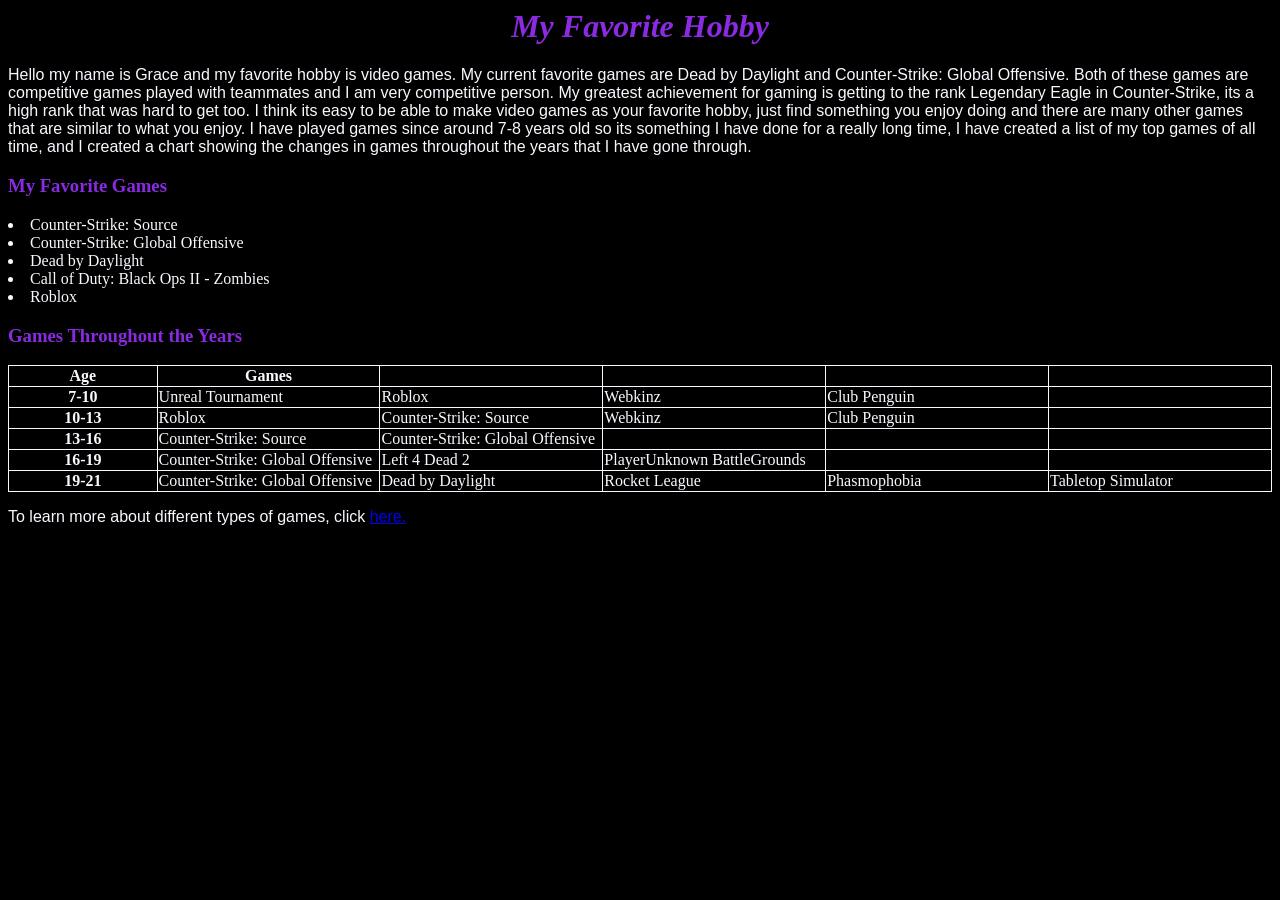
<file: index.html>
<!DOCTYPE html?
<html>
  <head>
      <meta charset="UTF=8">
      <link rel="stylesheet" type ="text/css" href="mystyle.css">
      <title>About Me</title>
  </head>

  <style>
    h1 {text-align: center;}
  </style>
  <body>
    <h1> My Favorite Hobby</h1>
    <p>Hello my name is Grace and my favorite hobby is video games.
      My current favorite games are Dead by Daylight and Counter-Strike: Global Offensive.
      Both of these games are competitive games played with teammates and I am very competitive person.
      My greatest achievement for gaming is getting to the rank Legendary Eagle in Counter-Strike, its a high rank that was hard to get too. 
      I think its easy to be able to make video games as your favorite hobby, just find something you enjoy doing and there are many other games that are similar to what you enjoy.
      I have played games since around 7-8 years old so its something I have done for a really long time, I have created a list of my top games of all time, and I created a chart
      showing the changes in games throughout the years that I have gone through.
    </p>
    <h3> My Favorite Games </h3>
    <li> Counter-Strike: Source </li>
    <li> Counter-Strike: Global Offensive </li>
    <li> Dead by Daylight </li>
    <li> Call of Duty: Black Ops II - Zombies </li>
    <li> Roblox </li>

<h3> Games Throughout the Years</h3>
    <table style="width:100%">
       <tr> 
         <th style="width:10%"> Age </th>
         <th style="width:15%"> Games  </th>
         <th style="width:15%">  </th>
         <th style="width:15%">  </th>
         <th style="width:15%">  </th>
         <th style="width:15%">  </th>
        </tr>
      <tr>
         <th> 7-10 </th>
         <td> Unreal Tournament </td>
         <td> Roblox </td>
         <td> Webkinz </td>
         <td> Club Penguin</td>
         <td> </td>
        </tr>
      <tr>
         <th> 10-13 </th>
         <td> Roblox</td>
         <td> Counter-Strike: Source </td>
         <td> Webkinz</td>
         <td> Club Penguin</td>
         <td> </td>
        </tr>
      <tr>
         <th> 13-16 </th>
         <td> Counter-Strike: Source</td>
         <td> Counter-Strike: Global Offensive</td>
         <td> </td>
         <td> </td>
         <td> </td>
        </tr>
      <tr>
         <th> 16-19 </th>
         <td> Counter-Strike: Global Offensive</td>
         <td> Left 4 Dead 2 </td>
         <td> PlayerUnknown BattleGrounds</td>
         <td> </td>
         <td> </td>
        </tr>
      <tr>
        <th> 19-21 </th>
        <td> Counter-Strike: Global Offensive</td>
        <td> Dead by Daylight</td>
        <td> Rocket League</td>
        <td> Phasmophobia</td>
        <td> Tabletop Simulator</td>
       </tr>
      </table>

    
  
    <p>To learn more about different types of games, click <a href= "page2.html" > here.</a></p>
</file>
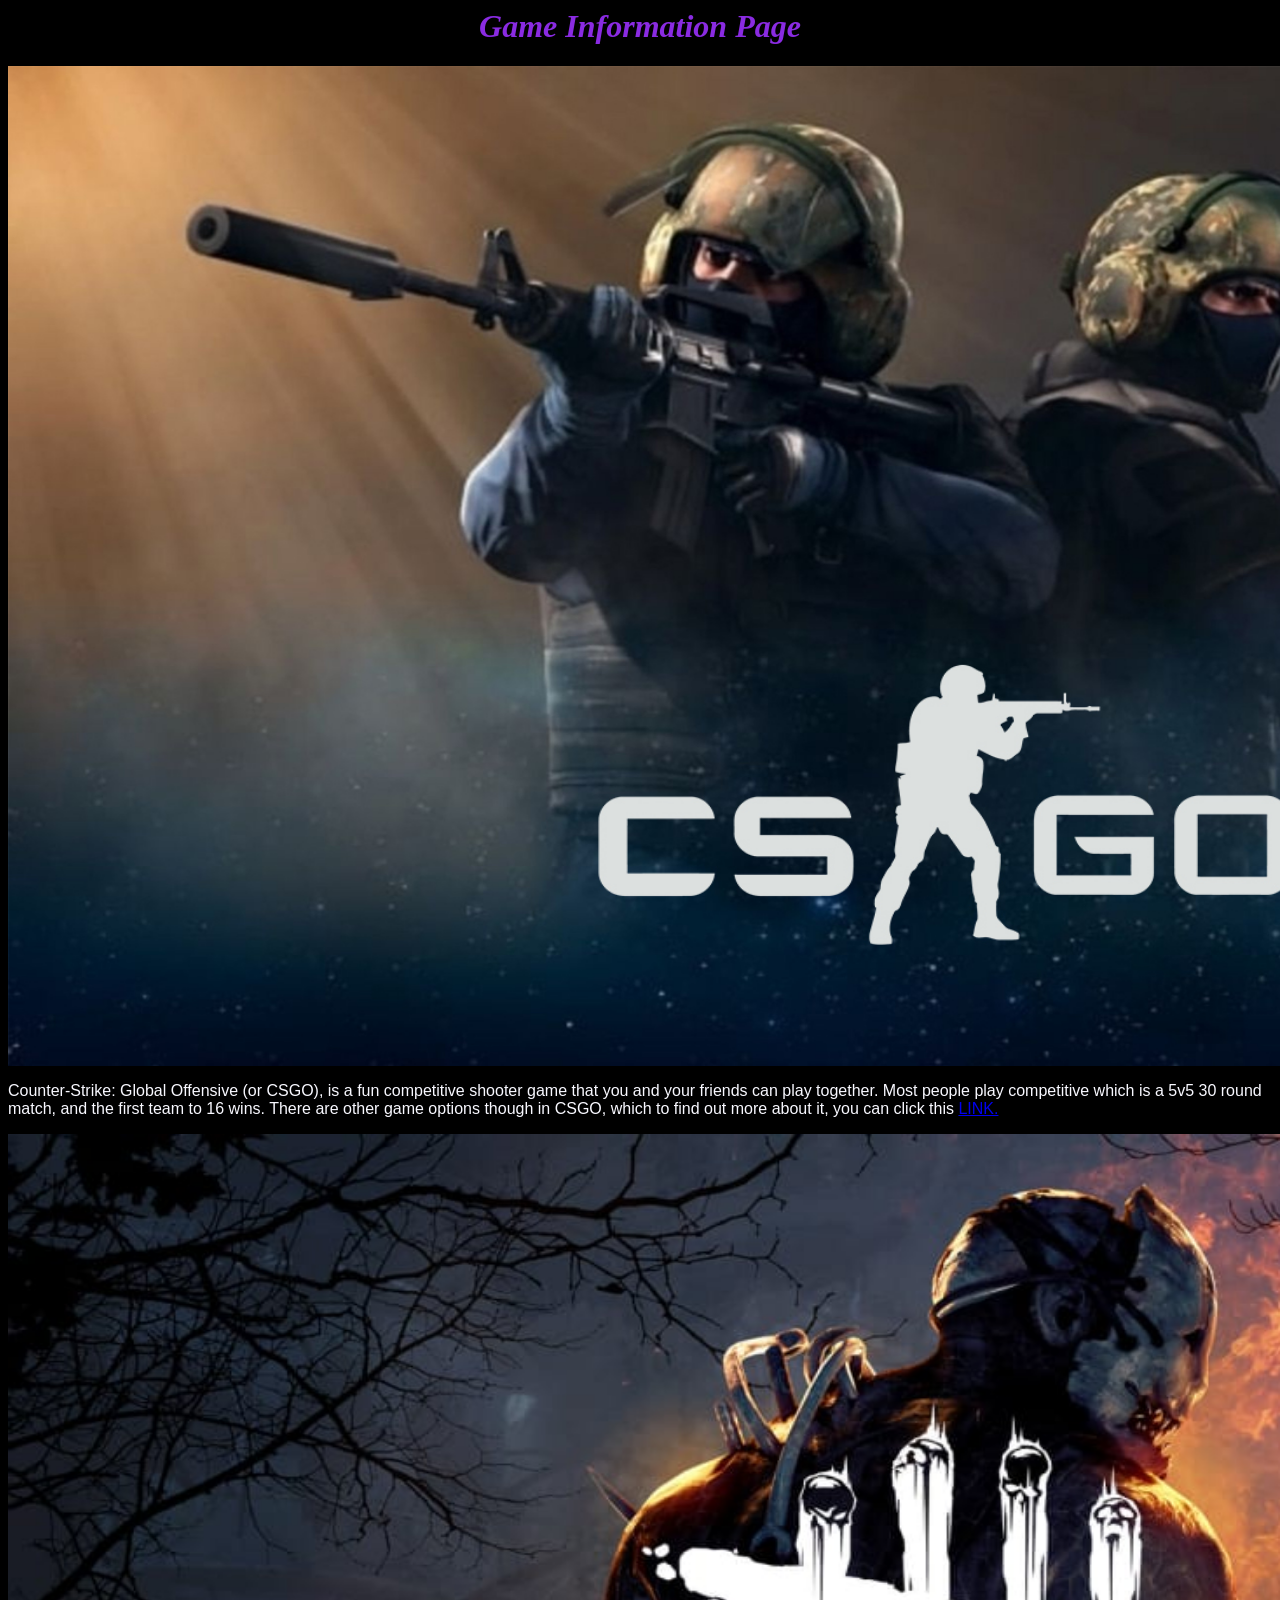
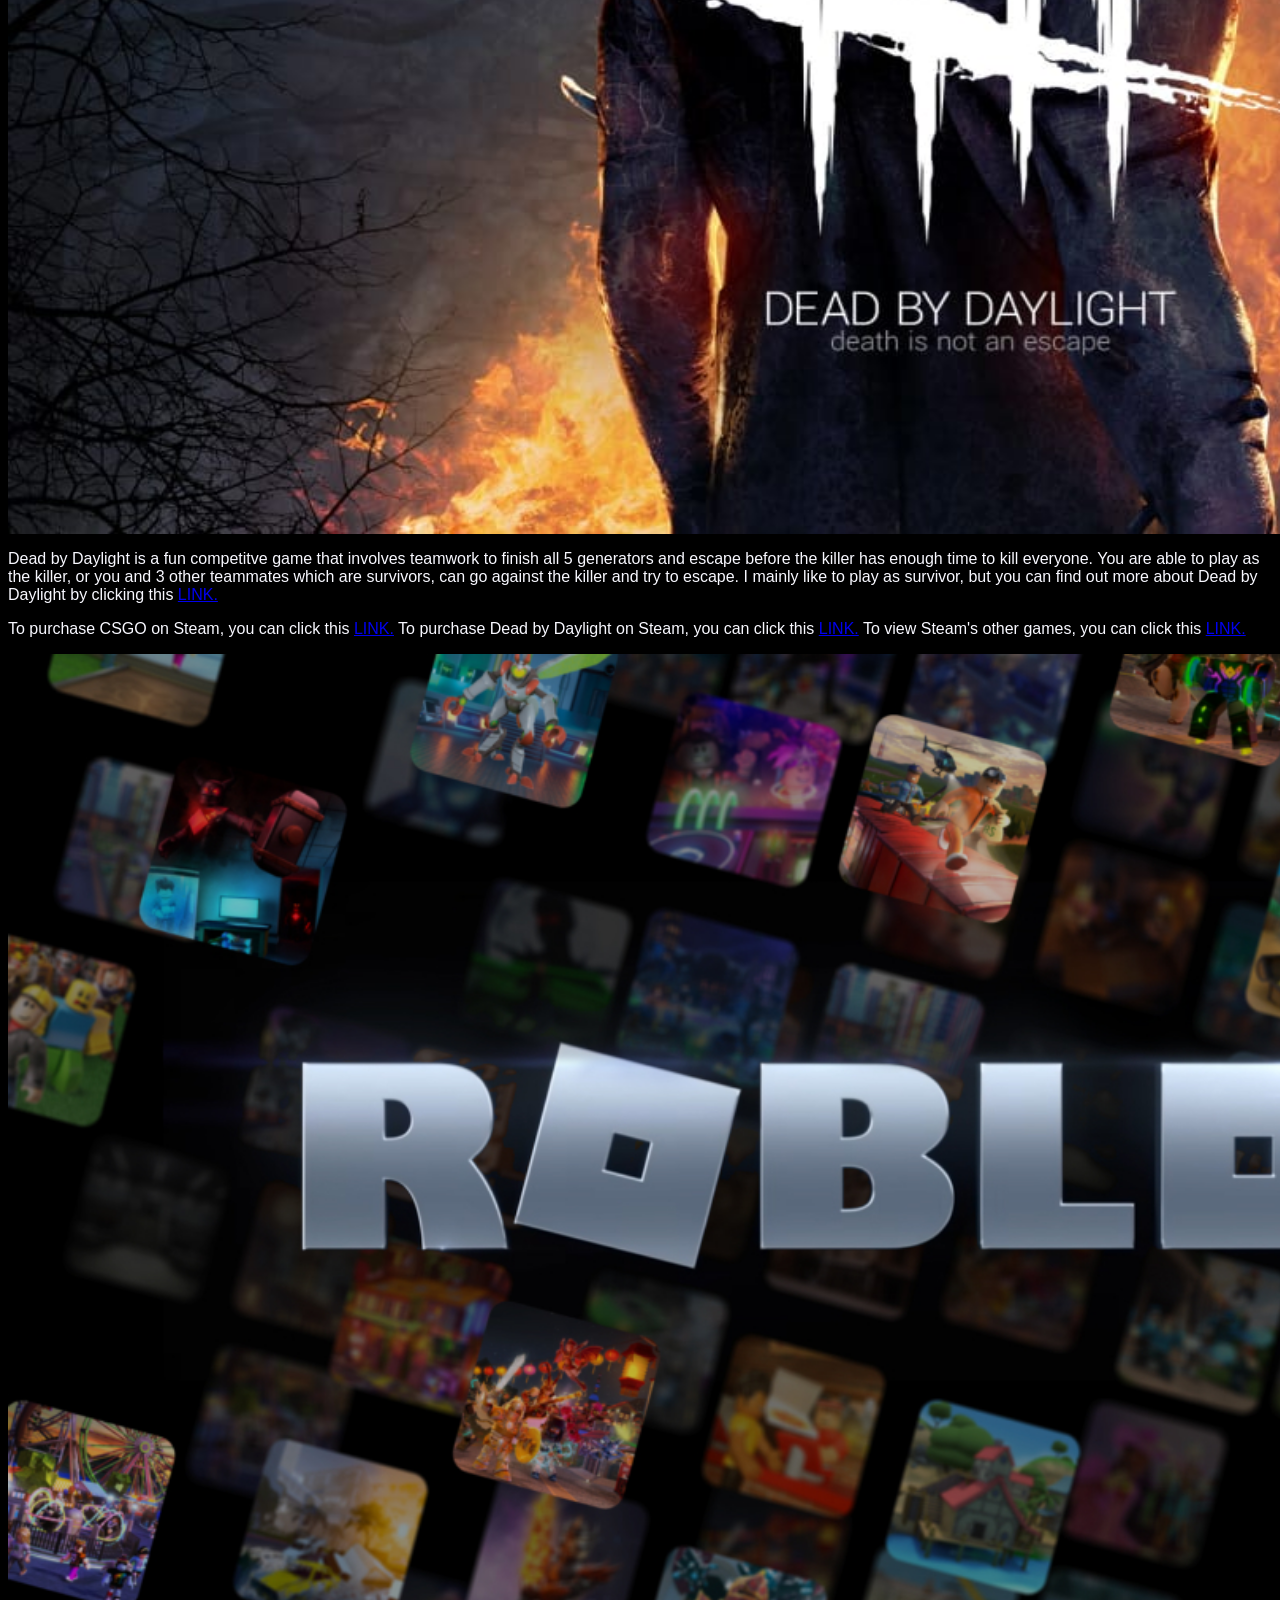
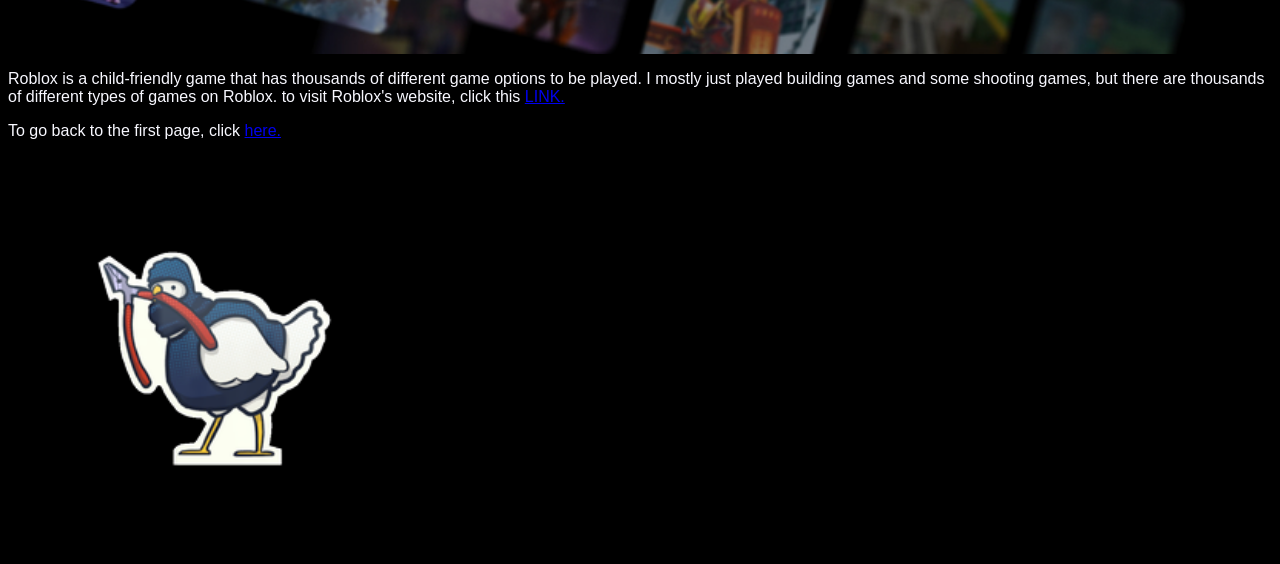
<file: FavoriteHobbyP2.html>
<!DOCTYPE html?
<html>
  <head>
      <meta charset="UTF=8">
      <link rel="stylesheet" type ="text/css" href="mystyle2.css">
      <title>About Me</title>
  </head>

  <style>
    h1 {text-align: center;}
  </style>
  <body>
      <h1> Game Information Page </h1>
    <img src="csgo.jpg" alt-"Counter-Strike:Global Offensive" height="1000" width="1900"/>
    <p> Counter-Strike: Global Offensive (or CSGO), is a fun competitive shooter game that you and your friends can play together. 
        Most people play competitive which is a 5v5 30 round match, and the first team to 16 wins.
        There are other game options though in CSGO, which to find out more about it, you can click this  <a href= "https://blog.counter-strike.net/" target="_blank"> LINK.</a>
        
    </p>
    <img src="dbd3.jpg" alt-"Dead by Daylight" height="1000" width="1900"/>
    <p> Dead by Daylight is a fun competitve game that involves teamwork to finish all 5 generators and escape before the killer has enough time to kill everyone.
        You are able to play as the killer, or you and 3 other teammates which are survivors, can go against the killer and try to escape.
        I mainly like to play as survivor, but you can find out more about Dead by Daylight by clicking this <a href= "https://deadbydaylight.com/en" target="_blank"> LINK.</a>
        
    </p>

  <p> To purchase CSGO on Steam, you can click this <a href= "https://store.steampowered.com/app/730/CounterStrike_Global_Offensive/" target="_blank"> LINK.</a> 
    To purchase Dead by Daylight on Steam, you can click this <a href= "https://store.steampowered.com/app/381210/Dead_by_Daylight/" target="_blank"> LINK.</a>
    To view Steam's other games, you can click this <a href= "https://store.steampowered.com/" target="_blank"> LINK.</a>

</p>

<img src="roblox.jpg" alt-"Roblox" height="1000" width="1900"/>
<p> Roblox is a child-friendly game that has thousands of different game options to be played. I mostly just played building games and some shooting games, 
    but there are thousands of different types of games on Roblox. to visit Roblox's website, click this  <a href= "https://www.roblox.com/discover#/" target="_blank"> LINK.</a>
</p>

<p> To go back to the first page, click <a href= "FavoriteHobby.html"> here.</a></p>


<img class="chicken" src="chicken.png" alt-"CSGO Chicken" height="400" width="400"/>
</file>
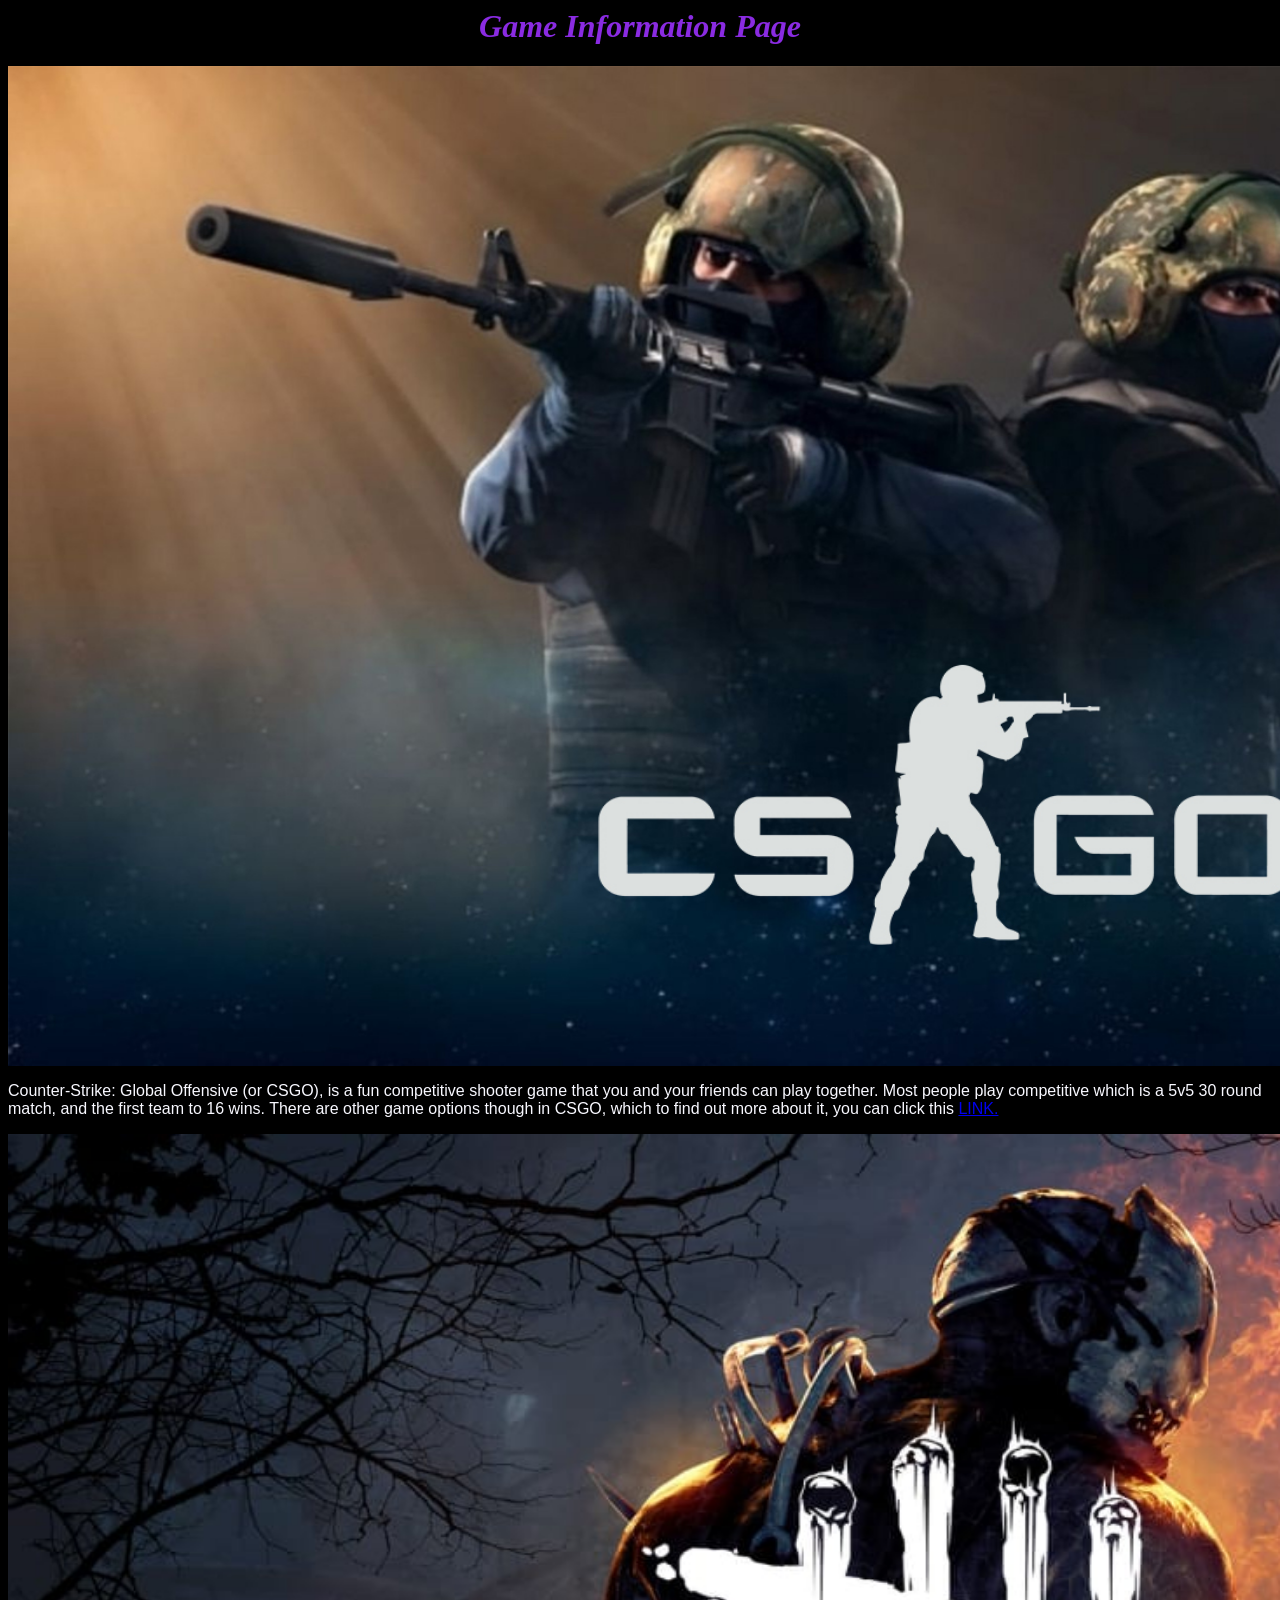
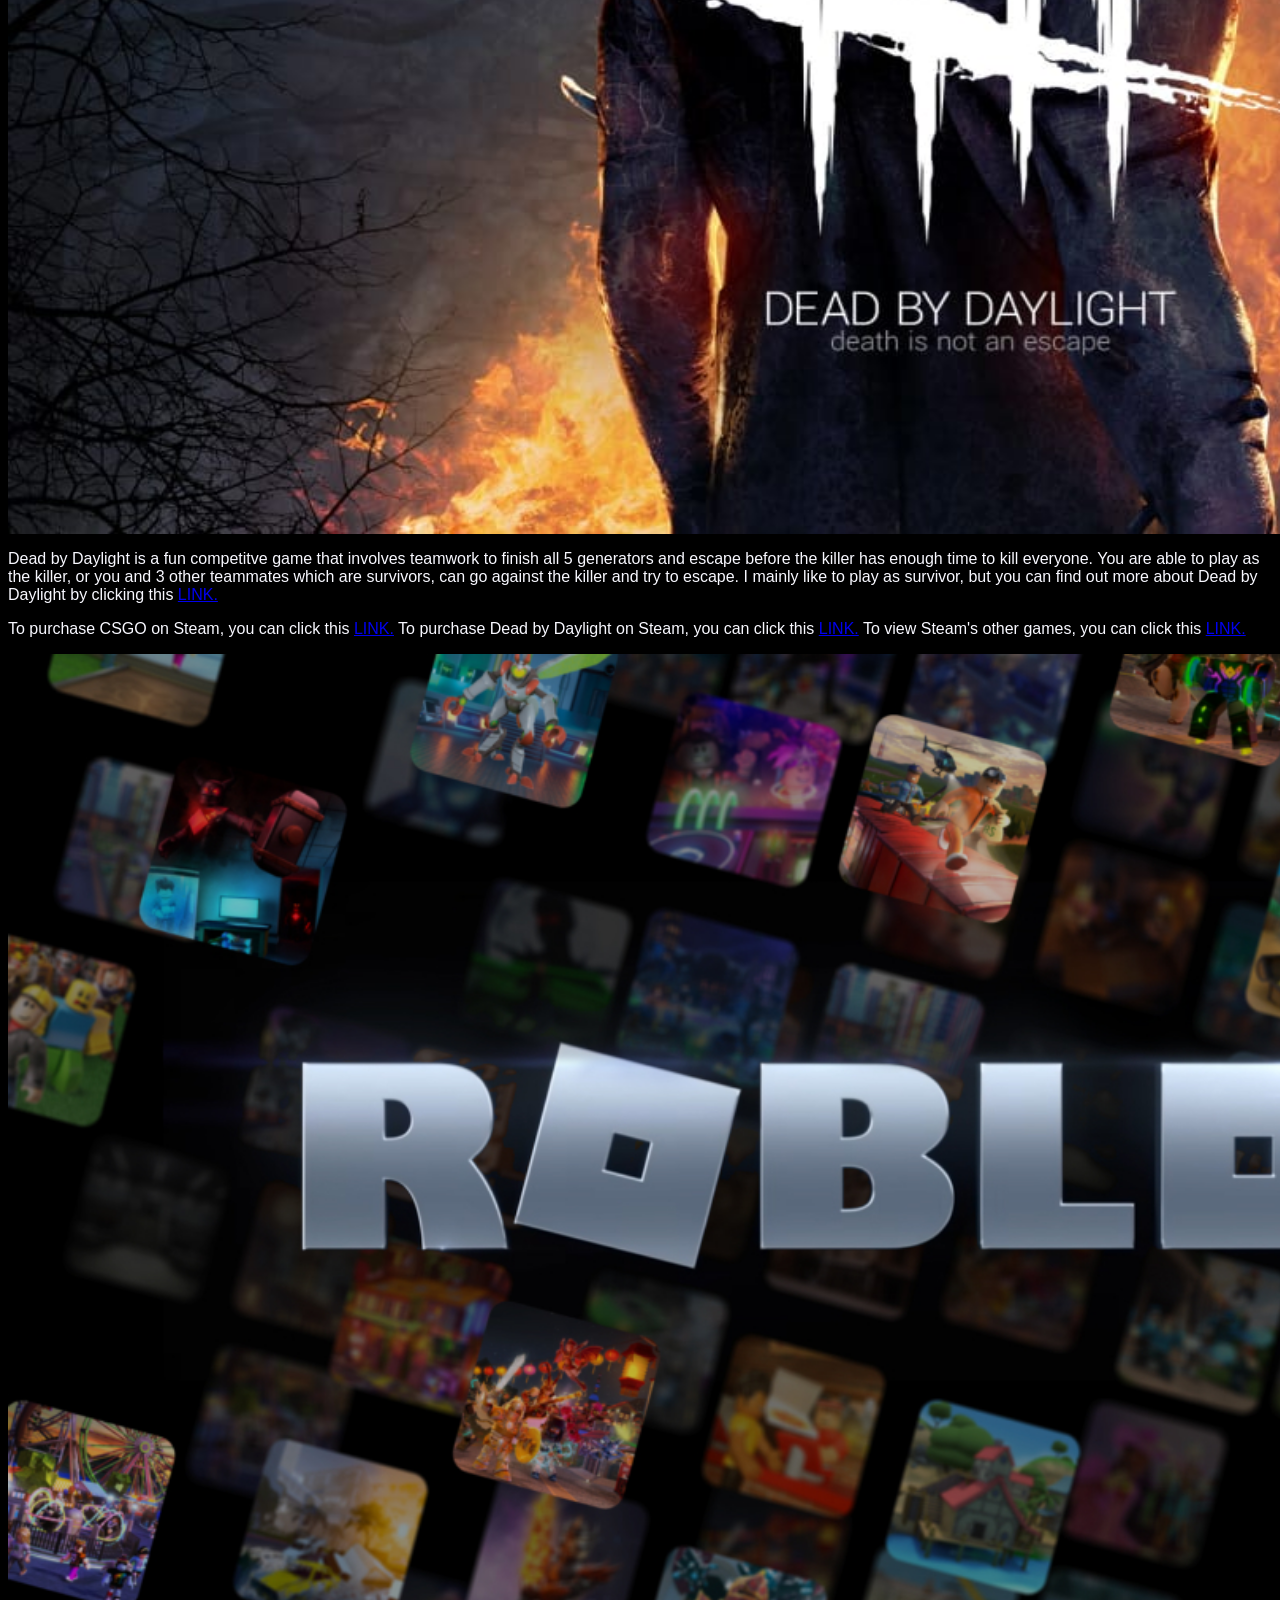
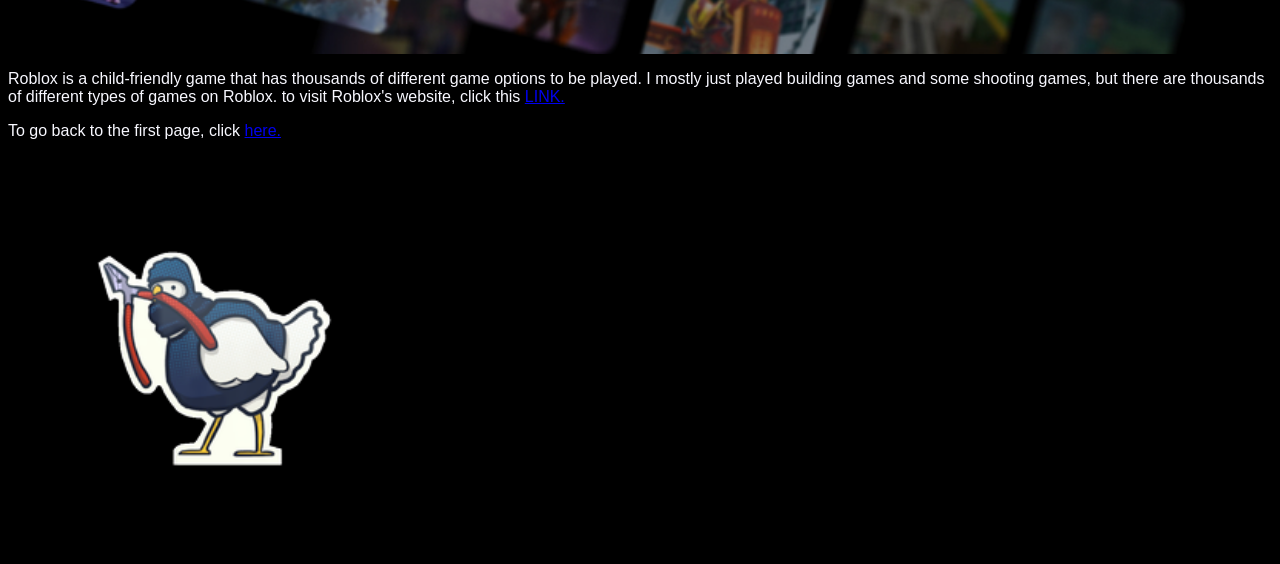
<file: page2.html>
<!DOCTYPE html?
<html>
  <head>
      <meta charset="UTF=8">
      <link rel="stylesheet" type ="text/css" href="mystyle2.css">
      <title>About Me</title>
  </head>

  <style>
    h1 {text-align: center;}
  </style>
  <body>
      <h1> Game Information Page </h1>
    <img src="csgo.jpg" alt-"Counter-Strike:Global Offensive" height="1000" width="1900"/>
    <p> Counter-Strike: Global Offensive (or CSGO), is a fun competitive shooter game that you and your friends can play together. 
        Most people play competitive which is a 5v5 30 round match, and the first team to 16 wins.
        There are other game options though in CSGO, which to find out more about it, you can click this  <a href= "https://blog.counter-strike.net/" target="_blank"> LINK.</a>
        
    </p>
    <img src="dbd3.jpg" alt-"Dead by Daylight" height="1000" width="1900"/>
    <p> Dead by Daylight is a fun competitve game that involves teamwork to finish all 5 generators and escape before the killer has enough time to kill everyone.
        You are able to play as the killer, or you and 3 other teammates which are survivors, can go against the killer and try to escape.
        I mainly like to play as survivor, but you can find out more about Dead by Daylight by clicking this <a href= "https://deadbydaylight.com/en" target="_blank"> LINK.</a>
        
    </p>

  <p> To purchase CSGO on Steam, you can click this <a href= "https://store.steampowered.com/app/730/CounterStrike_Global_Offensive/" target="_blank"> LINK.</a> 
    To purchase Dead by Daylight on Steam, you can click this <a href= "https://store.steampowered.com/app/381210/Dead_by_Daylight/" target="_blank"> LINK.</a>
    To view Steam's other games, you can click this <a href= "https://store.steampowered.com/" target="_blank"> LINK.</a>

</p>

<img src="roblox.jpg" alt-"Roblox" height="1000" width="1900"/>
<p> Roblox is a child-friendly game that has thousands of different game options to be played. I mostly just played building games and some shooting games, 
    but there are thousands of different types of games on Roblox. to visit Roblox's website, click this  <a href= "https://www.roblox.com/discover#/" target="_blank"> LINK.</a>
</p>

<p> To go back to the first page, click <a href= "index.html"> here.</a></p>


<img class="chicken" src="chicken.png" alt-"CSGO Chicken" height="400" width="400"/>
</file>
<file: mystyle.css>
h1{
  color: blueviolet;
  font-style:italic;
  font-size: 2em;
  font-family:serif;
  }
h3{
  color: blueviolet;
}
p{
  font-family: arial;
  font-size: 1em;
  color: #F8F8FF;
}
li{
  color:#F8F8FF;
}

body {
background-color: #000000;
}

table, th, td {
  border: 1px solid white;
  border-color: #F8F8FF;
  border-collapse: collapse;
  color: #F8F8FF;
}
h3:hover {
  width: 300px;
}
</file>
<file: mystyle2.css>
h1{
  color: blueviolet;
  font-style:italic;
  font-size: 2em;
  font-family:serif;
  }
h3{
  color: #8B008B;
}
p{
  font-family: arial;
  font-size: 1em;
  color: #F8F8FF;
}
li{
  color:#9370DB;
}

body {
background-color: #000000;
}

table, th, td {
  border: 1px solid black;
  border-collapse: collapse;
}
a:hover {
  background-color: #808080;
}


.chicken:hover {
  animation: rotation 2s infinite linear;
}
@keyframes rotation {
from {
transform: rotate(0deg);
}
to {
transform: rotate(359deg);
}
}
</file>
